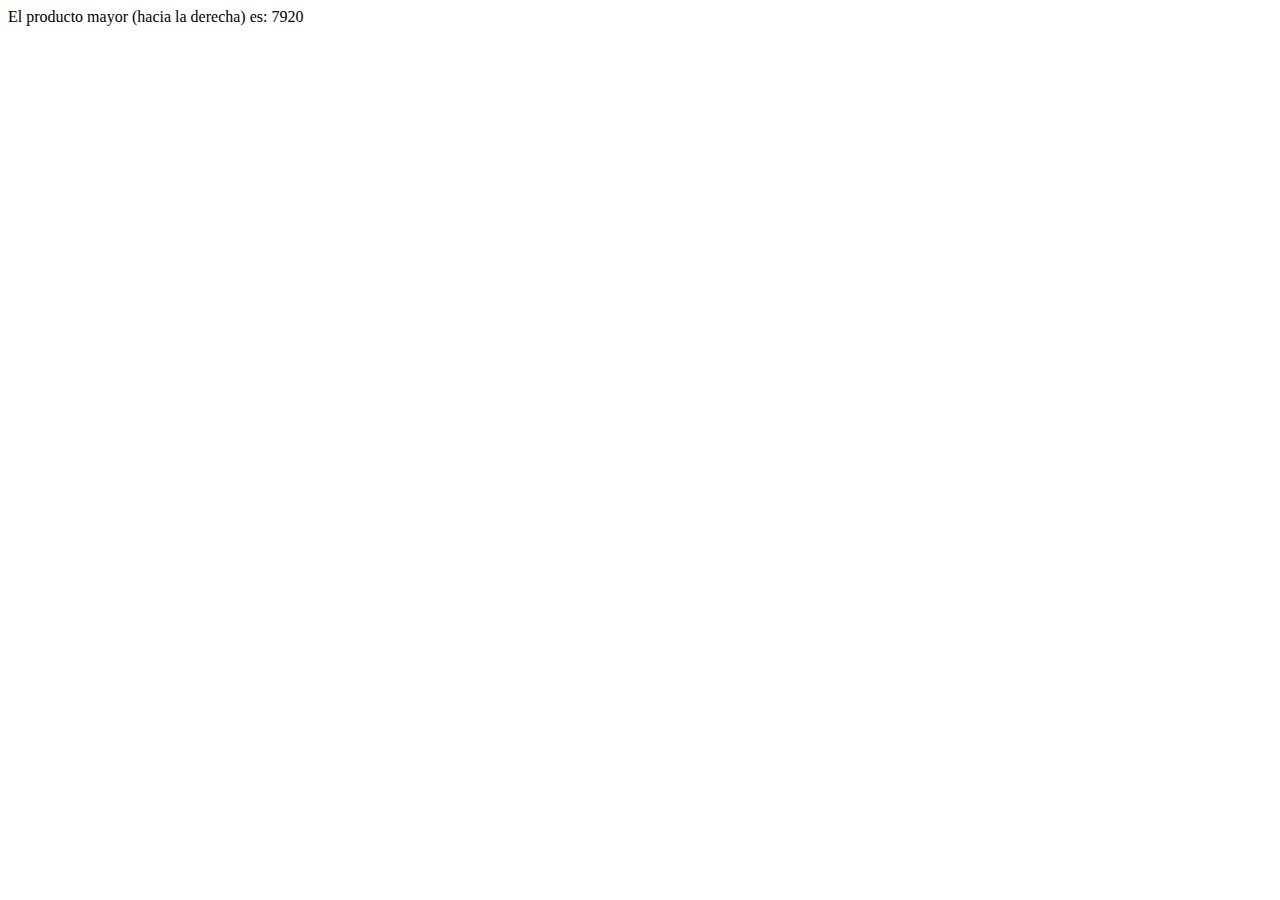
<file: tareas/index.html>
<!DOCTYPE html>
<html lang="es">
<head>
    <meta charset="UTF-8">
    <meta name="viewport" content="width=device-width, initial-scale=1.0">
    <title>Tareas De Quipux</title>
    <!-- Aqui se cambia el src depende de la tarea -->
    <script src="matrices.js"></script> 
</head>
<body>
</body>
</html>
</file>
